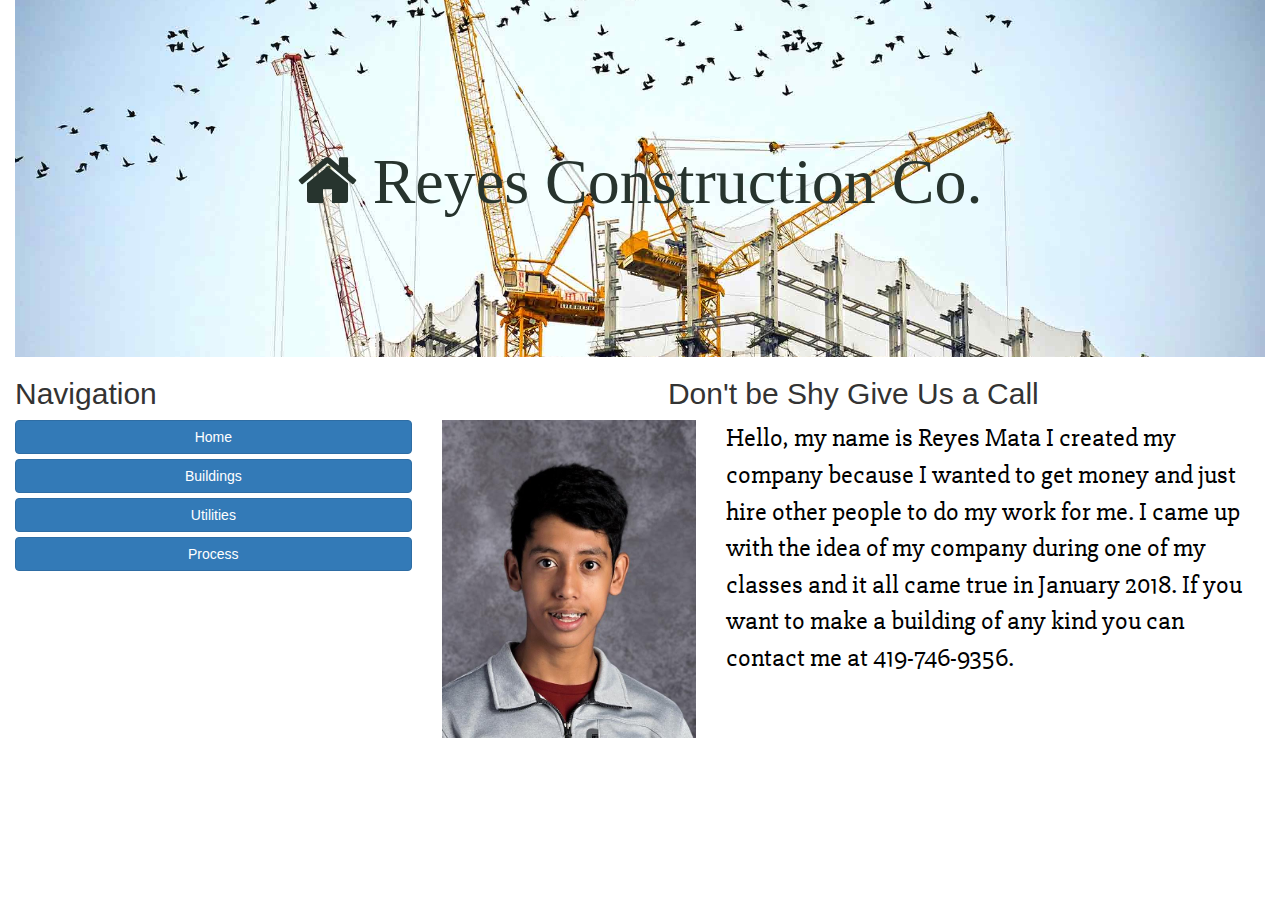
<file: index.html>
<!DOCTYPE html>
<html>
  <head>
    <meta charset="UTF-8">
    <title>Home - Reyes Construction Co.</title>
    <link href="https://fonts.googleapis.com/css?family=Slabo+27px" rel="stylesheet">
    <link rel="stylesheet" href="https://maxcdn.bootstrapcdn.com/bootstrap/3.3.1/css/bootstrap.min.css"/>
    <link href="https://fonts.googleapis.com/css?family=Rokkitt%7cSpectral+SC" rel="stylesheet">
    <link href="app.css" rel="stylesheet">
    <link rel="stylesheet" href="https://maxcdn.bootstrapcdn.com/font-awesome/4.5.0/css/font-awesome.min.css"/>
  </head>
  <body class="container-fluid">
    <header>
      <h1><i class="fa fa-home"> Reyes Construction Co.</i></h1>
    </header>
    <div class="row">
      <div class="col-xs-4">
        <h2>Navigation</h2>
        <a href="index.html" class="btn btn-block btn-primary">Home</a>
        <a href="contracts.html" class="btn btn-block btn-primary">Buildings</a>
        <a href="prices.html" class="btn btn-block btn-primary">Utilities</a>
        <a href="about-us.html" class="btn btn-block btn-primary"> Process</a>
    </div>
    <div class="col-xs-8">
      <h2 class= "text-center"> Don't be Shy Give Us a Call </h2>
      <!--Your code goes below this line-->
      <div class="row">
        <div class="col-xs-4">
          <img src="reyes.jpg" alt="Reyes Mata"
          class="img-responsive">
      </div>
      <div class="col-xs-8">
        <p>Hello, my name is Reyes Mata I created my company because I wanted to get money and just hire other people to do my work for me. I came up with the idea of my company during one of my classes and it all came true in January 2018. If you want to make a building of any kind you can contact me at 419-746-9356.</p>
      </div>
    </div>
      <!--Your code goes above this line-->
    </div>
  </div>


  </body>
</html>
</file>
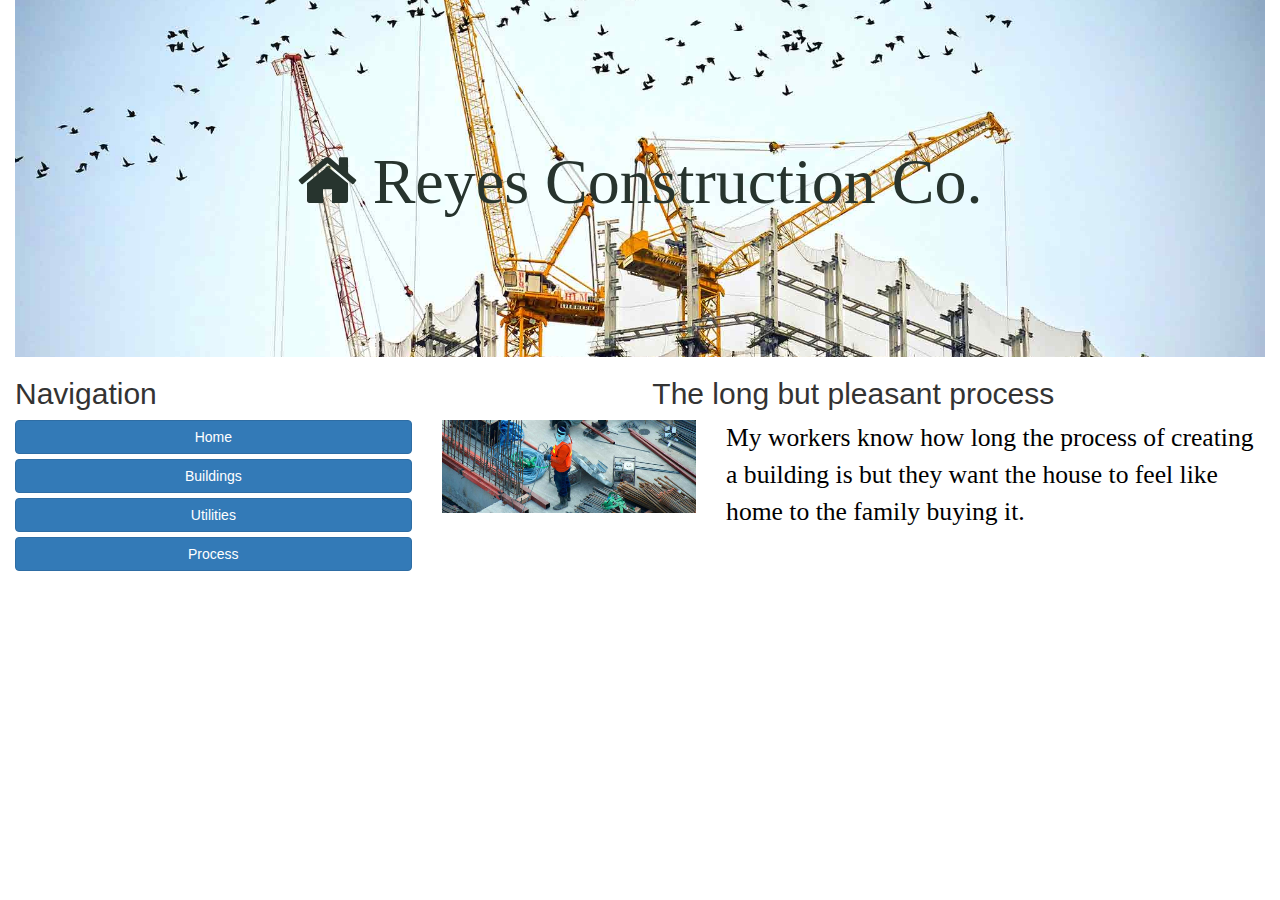
<file: about-us.html>
<!DOCTYPE html>
<html>
  <head>
    <meta charset="UTF-8">
    <title>The Process</title>
    <link rel="stylesheet" href="https://maxcdn.bootstrapcdn.com/bootstrap/3.3.1/css/bootstrap.min.css"/>
    <link href="https://fonts.googleapis.com/css?family=Rokkitt%7cSpectral+SC" rel="stylesheet">
    <link href="app.css" rel="stylesheet">
    <link rel="stylesheet" href="https://maxcdn.bootstrapcdn.com/font-awesome/4.5.0/css/font-awesome.min.css"/>
  </head>
  <body class="container-fluid">
    <header>
      <h1><i class="fa fa-home"> Reyes Construction Co.</i></h1>
    </header>
    <div class="row">
      <div class="col-xs-4">
        <h2>Navigation</h2>
        <a href="index.html" class="btn btn-block btn-primary">Home</a>
        <a href="contracts.html" class="btn btn-block btn-primary">Buildings</a>
        <a href="prices.html" class="btn btn-block btn-primary">Utilities</a>
        <a href="about-us.html" class="btn btn-block btn-primary"> Process</a>
    </div>
    <div class="col-xs-8">
      <h2 class= "text-center"> The long but pleasant process </h2>
      <!--Your code goes below this line-->
      <div class="row">
        <div class="col-xs-4">
          <img src="guyworking.jpg" alt="Reyes Mata"
          class="img-responsive">
      </div>
      <div class="col-xs-8">
        <p>My workers know how long the process of creating a building is but they want the house to feel like home to the family buying it.</p>
      </div>
    </div>
      <!--Your code goes above this line-->
    </div>
  </div>


  </body>
</html>
</file>
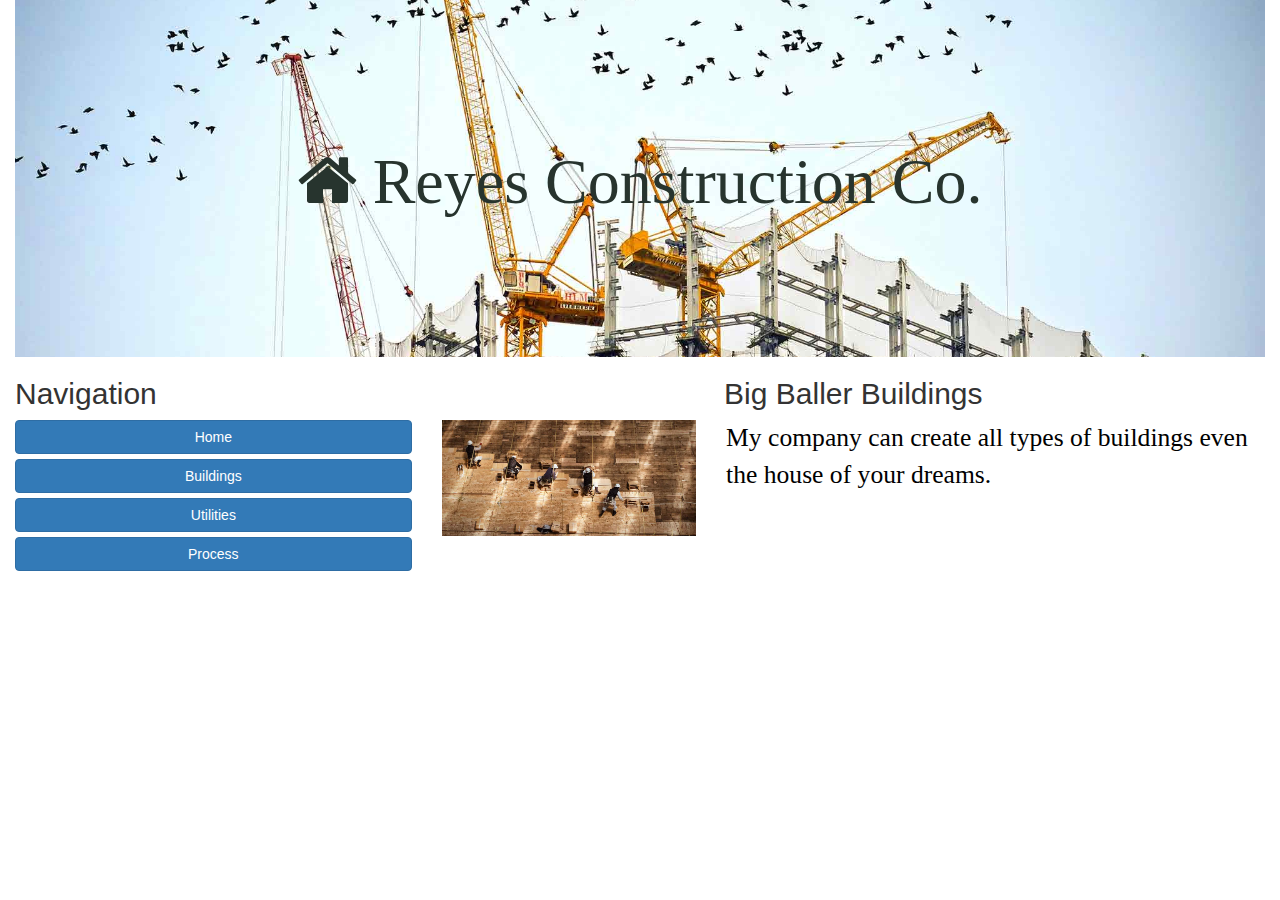
<file: contracts.html>
<!DOCTYPE html>
<html>
  <head>
    <meta charset="UTF-8">
    <title>Our Buildings</title>
    <link rel="stylesheet" href="https://maxcdn.bootstrapcdn.com/bootstrap/3.3.1/css/bootstrap.min.css"/>
    <link href="https://fonts.googleapis.com/css?family=Rokkitt%7cSpectral+SC" rel="stylesheet">
    <link href="app.css" rel="stylesheet">
    <link rel="stylesheet" href="https://maxcdn.bootstrapcdn.com/font-awesome/4.5.0/css/font-awesome.min.css"/>
  </head>
  <body class="container-fluid">
    <header>
      <h1><i class="fa fa-home"> Reyes Construction Co.</i></h1>
    </header>
    <div class="row">
      <div class="col-xs-4">
        <h2>Navigation</h2>
        <a href="index.html" class="btn btn-block btn-primary">Home</a>
        <a href="contracts.html" class="btn btn-block btn-primary">Buildings</a>
        <a href="prices.html" class="btn btn-block btn-primary">Utilities</a>
        <a href="about-us.html" class="btn btn-block btn-primary"> Process</a>
    </div>
    <div class="col-xs-8">
      <h2 class= "text-center"> Big Baller Buildings </h2>
      <!--Your code goes below this line-->
      <div class="row">
        <div class="col-xs-4">
          <img src="guysonwall.jpg" alt="Guys on wall"
          class="img-responsive">
      </div>
      <div class="col-xs-8">
        <p> My company can create all types of buildings even the house of your dreams.</p>
      </div>
    </div>
      <!--Your code goes above this line-->
    </div>
  </div>


  </body>
</html>
</file>
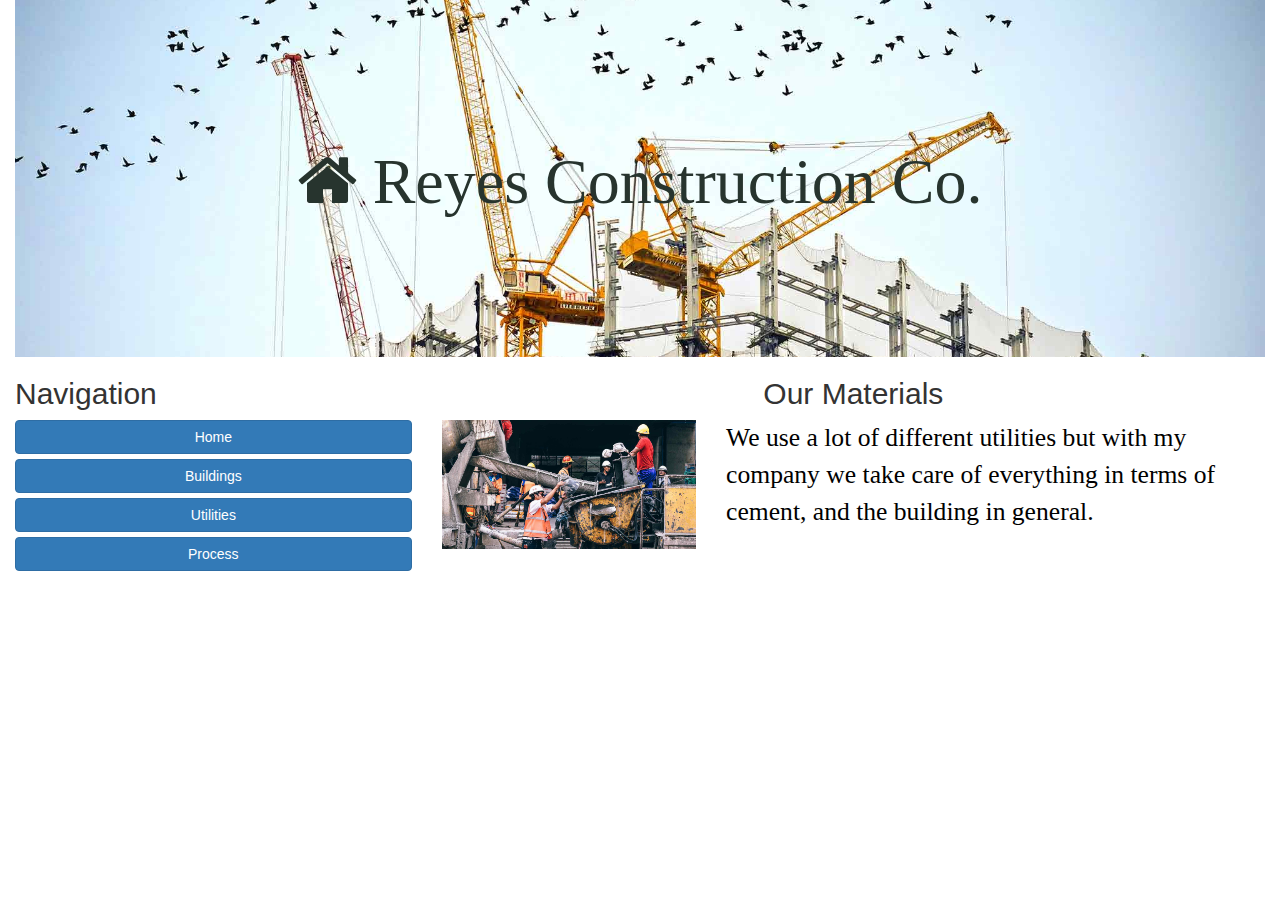
<file: prices.html>
<!DOCTYPE html>
<html>
  <head>
    <meta charset="UTF-8">
    <title>Utilities Used</title>
    <link rel="stylesheet" href="https://maxcdn.bootstrapcdn.com/bootstrap/3.3.1/css/bootstrap.min.css"/>
    <link href="https://fonts.googleapis.com/css?family=Rokkitt%7cSpectral+SC" rel="stylesheet">
    <link href="app.css" rel="stylesheet">
    <link rel="stylesheet" href="https://maxcdn.bootstrapcdn.com/font-awesome/4.5.0/css/font-awesome.min.css"/>
  </head>
  <body class="container-fluid">
    <header>
      <h1><i class="fa fa-home"> Reyes Construction Co.</i></h1>
    </header>
    <div class="row">
      <div class="col-xs-4">
        <h2>Navigation</h2>
        <a href="index.html" class="btn btn-block btn-primary">Home</a>
        <a href="contracts.html" class="btn btn-block btn-primary">Buildings</a>
        <a href="prices.html" class="btn btn-block btn-primary">Utilities</a>
        <a href="about-us.html" class="btn btn-block btn-primary">Process</a>
    </div>
    <div class="col-xs-8">
      <h2 class= "text-center"> Our Materials </h2>
      <!--Your code goes below this line-->
      <div class="row">
        <div class="col-xs-4">
          <img src="guysonroad.jpg" alt="Guys on road"
          class="img-responsive">
      </div>
        <div class="col-xs-8">
          <p> We use a lot of different utilities but with my company we take care of everything in terms of cement, and the building in general.</p>
        </div>
      </div>
      <!--Your code goes above this line-->
    </div>
  </div>


  </body>
</html>
</file>
<file: app.css>
h1{
  font-family: 'Spectral SC', monospace;
  font-size:5vw;
  color:#27342E;
  text-align:center;
}

header {
  background-color: #FBFBFF;
  background-image:url("cranes.jpg");
  padding:10vw 2em;
  background-position: center center;
  background-size: cover;
}
p{
  font-family: 'Slabo 27px', serif;
  font-size: 2vw;
  color:#000;
}
</file>
